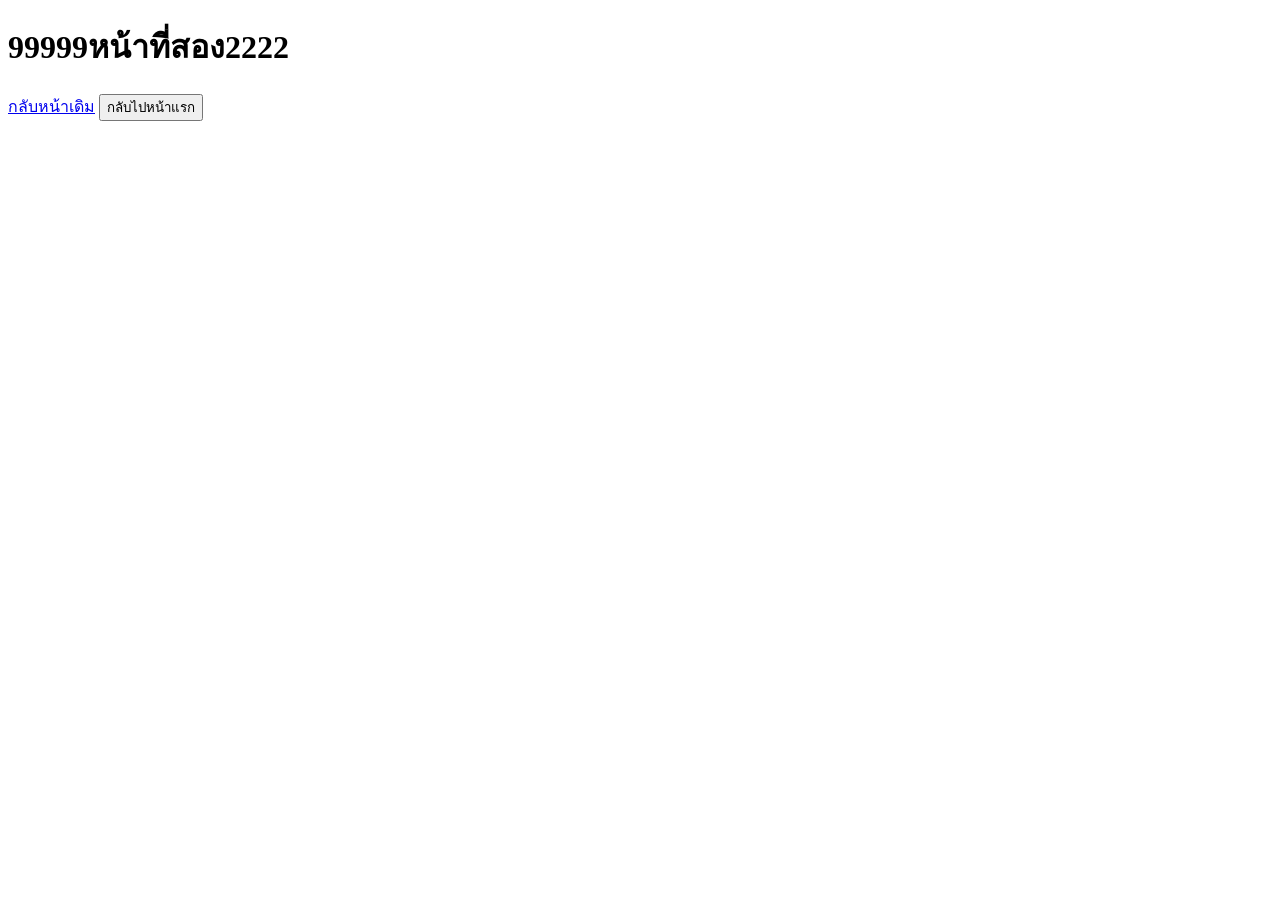
<file: index2.html>
<!DOCTYPE html>
<html lang="en">
<head>
    <meta charset="UTF-8">
    <meta name="viewport" content="width=device-width, initial-scale=1.0">
    <title>Page2</title>
</head>
<body>
    <h1 id="page2">99999หน้าที่สอง2222</h1>
    <a href="index.html" title="ถ้ากดจะกลับไปหน้าแรก">กลับหน้าเดิม</a>
    <button onclick="document.location='index.html'">กลับไปหน้าแรก</button>
    
</body>
</html>
</file>
